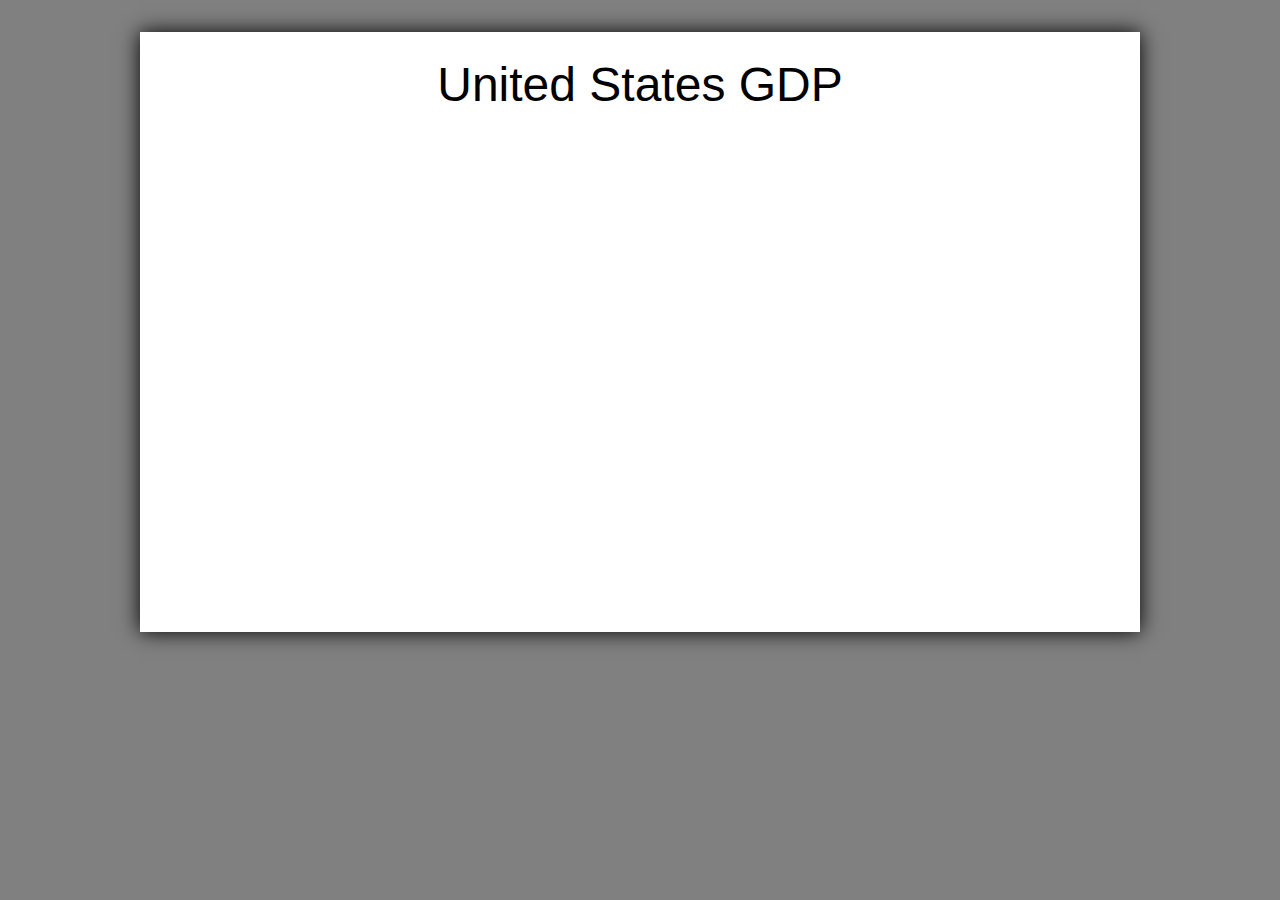
<file: index.html>
<!DOCTYPE html>
<html lang="en">
    <head>
        <meta charset="utf-8">

        <title>Bar Chart</title>
        <meta name="author" content="Neil Ricci">
        <meta name="description" content="Bar Chart Project for feeCodeCamp Data Visualization Certification">
        
        <link rel="stylesheet" href="style.css">
        
        <!-- Global site tag (gtag.js) - Google Analytics -->
        <script async src="https://www.googletagmanager.com/gtag/js?id=UA-105987818-9"></script>
        <script>
          window.dataLayer = window.dataLayer || [];
          function gtag(){dataLayer.push(arguments);}
          gtag('js', new Date());

          gtag('config', 'UA-105987818-9');
        </script>
    </head>
    <body>
        <div class="container">
            <div class="chart-container">
                <header>
                    <h1 id="title">United States GDP</h1>
                </header>
            </div>
        </div>
        <script src="https://d3js.org/d3.v6.min.js"></script>
        <script src="script.js"></script>
        
        <!-- <script src="https://cdn.freecodecamp.org/testable-projects-fcc/v1/bundle.js"></script> -->
    </body>
</html>
</file>
<file: style.css>
body {
    background-color: grey;
    font-family: Verdana, Geneva, Tahoma, sans-serif;
}

.chart-container {
    width: 1000px;
    height: 600px;
    margin: auto;
    background-color: white;
    box-shadow: 0 0 20px #000
}

#title {
    padding-top: 25px;
    text-align: center;
    font-weight: 500;
    font-size: 3em;
    margin-bottom: 0px;
}

div.tooltip {	
    position: absolute;			
    text-align: center;			
    width: 180px;										
    padding: 15px;				
    font: 20px sans-serif;		
    background: lightsteelblue;	
    border: 0px;		
    border-radius: 8px;			
    pointer-events: none;			
}
</file>
